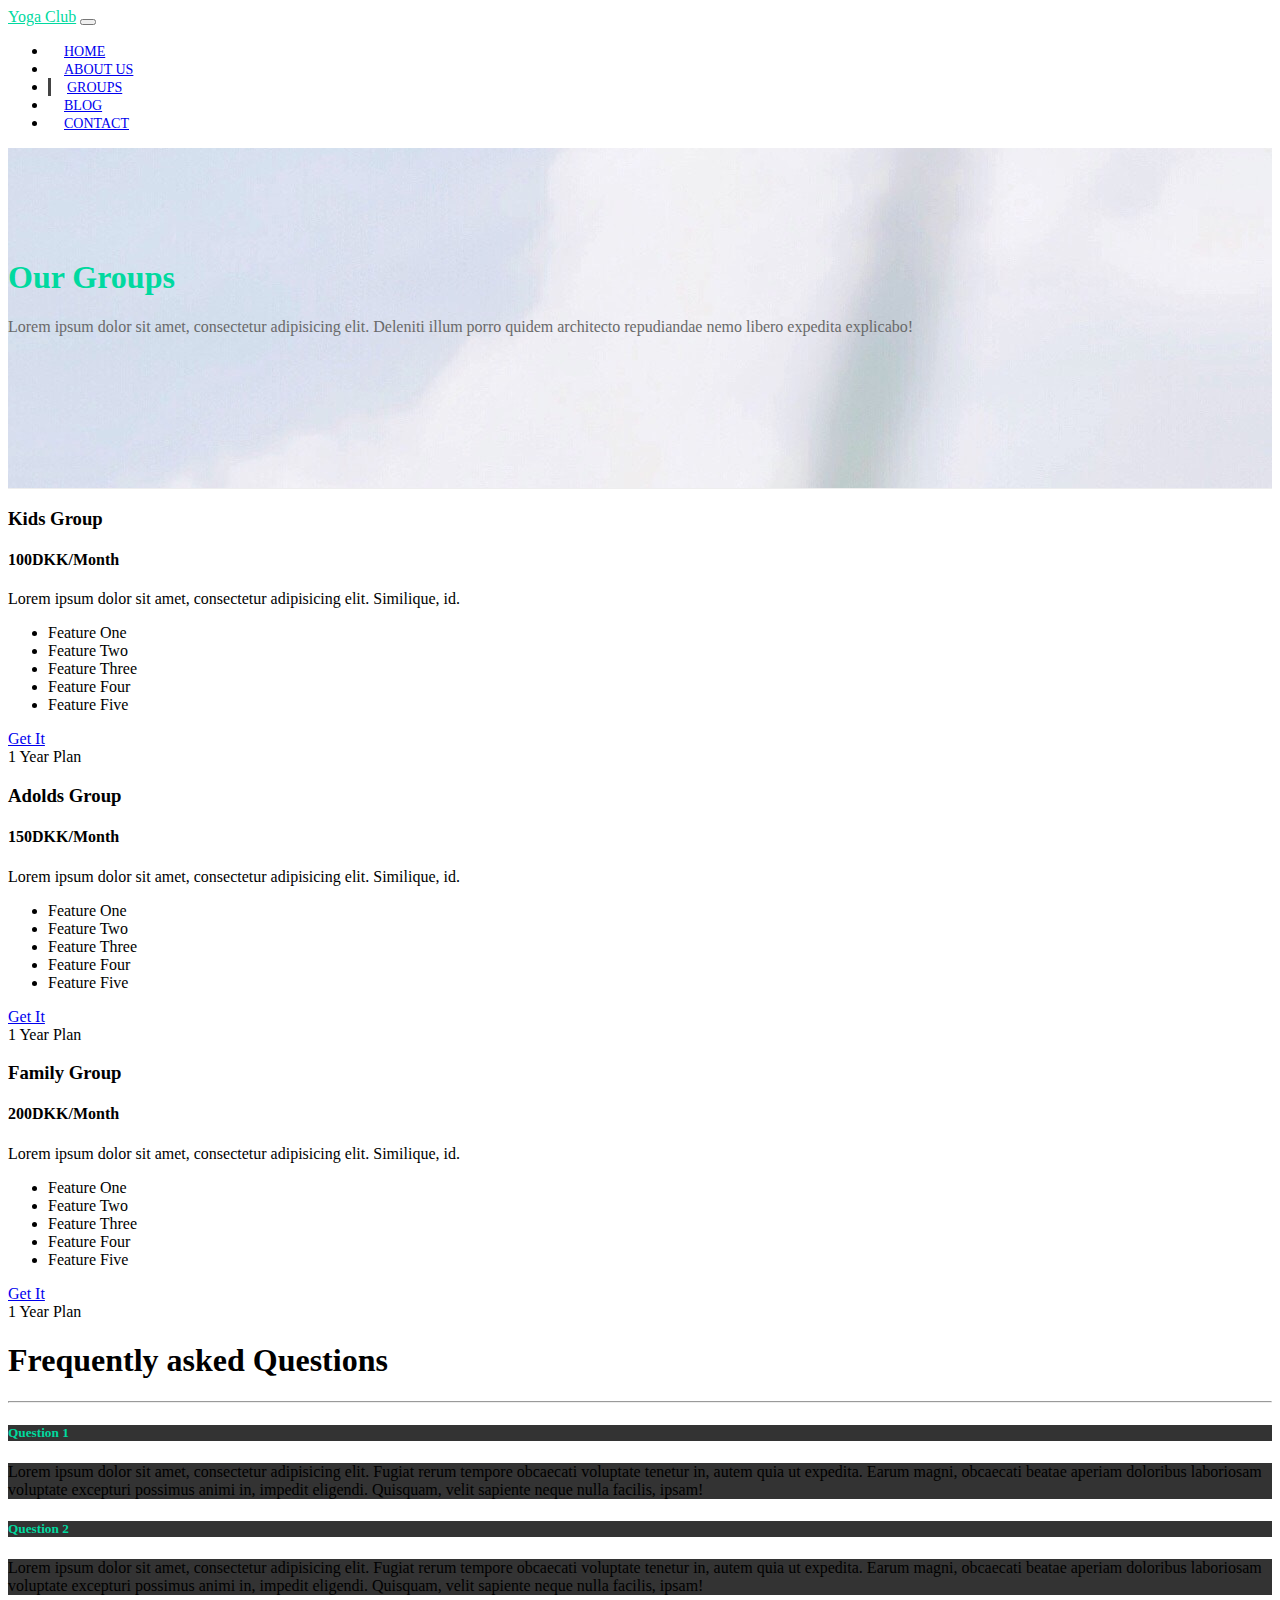
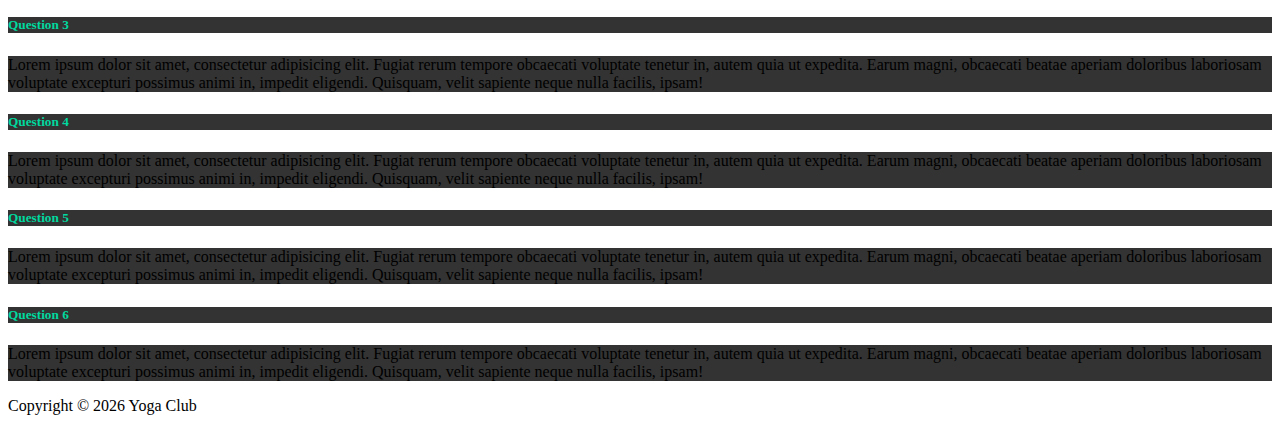
<file: groups.html>
<!DOCTYPE html>
<html lang="en">

    <head>
        <meta charset="UTF-8">
        <meta name="viewport" content="width=device-width, initial-scale=1.0">
        <meta http-equiv="X-UA-Compatible" content="ie=edge">
        <link rel="stylesheet" href="https://use.fontawesome.com/releases/v5.0.13/css/all.css" integrity="sha384-DNOHZ68U8hZfKXOrtjWvjxusGo9WQnrNx2sqG0tfsghAvtVlRW3tvkXWZh58N9jp"
              crossorigin="anonymous">
        <link rel="stylesheet" href="https://stackpath.bootstrapcdn.com/bootstrap/4.1.1/css/bootstrap.min.css" integrity="sha384-WskhaSGFgHYWDcbwN70/dfYBj47jz9qbsMId/iRN3ewGhXQFZCSftd1LZCfmhktB"
              crossorigin="anonymous">
        <link rel="stylesheet" href="css/style.css">
        <title>Bootstrap Theme</title>
    </head>

    <body>
        <nav class="navbar navbar-expand-sm navbar-dark bg-dark fixed-top">
            <div class="container">
                <a href="index.html" class="navbar-brand">Yoga Club</a>
                <button class="navbar-toggler" data-toggle="collapse" data-target="#navbarCollapse">
                    <span class="navbar-toggler-icon"></span>
                </button>
                <div class="collapse navbar-collapse" id="navbarCollapse">
                    <ul class="navbar-nav ml-auto">
                        <li class="nav-item">
                            <a href="index.html" class="nav-link">Home</a>
                        </li>
                        <li class="nav-item">
                            <a href="about.html" class="nav-link">About Us</a>
                        </li>
                        <li class="nav-item active">
                            <a href="groups.html" class="nav-link">Groups</a>
                        </li>
                        <li class="nav-item">
                            <a href="blog.html" class="nav-link">Blog</a>
                        </li>
                        <li class="nav-item">
                            <a href="contact.html" class="nav-link">Contact</a>
                        </li>
                    </ul>
                </div>
            </div>
        </nav>

        <!-- PAGE HEADER -->
        <header id="page-header">
            <div class="container">
                <div class="row">
                    <div class="col-md-6 m-auto text-center">
                        <h1>Our Groups</h1>
                        <p>Lorem ipsum dolor sit amet, consectetur adipisicing elit. Deleniti illum porro quidem architecto repudiandae nemo libero expedita explicabo!</p>
                    </div>
                </div>
            </div>
        </header>
        
        <!-- OURS GROUPS -->
        <section id="groups" class="py-5">
            <div class="container">
                <div class="row">
                    <div class="col-md-4">
                        <div class="card text-center">
                            <div class="card-header bg-dark text-white">
                                <h3>Kids Group</h3>
                            </div>
                            <div class="card-body">
                                <h4 class="card-title">100DKK/Month</h4>
                                <p class="card-text">Lorem ipsum dolor sit amet, consectetur adipisicing elit. Similique, id.</p>
                                <ul class="list-group">
                                    <li class="list-group-item">
                                        <i class="fas fa-check"></i> Feature One
                                    </li>
                                    <li class="list-group-item">
                                        <i class="fas fa-check"></i> Feature Two
                                    </li>
                                    <li class="list-group-item">
                                        <i class="fas fa-check"></i> Feature Three
                                    </li>
                                    <li class="list-group-item">
                                        <i class="fas fa-check"></i> Feature Four
                                    </li>
                                    <li class="list-group-item">
                                        <i class="fas fa-check"></i> Feature Five
                                    </li>
                                </ul>
                                <a href="#" class="btn btn-danger btn-block mt-2">Get It</a>
                            </div>
                            <div class="card-footer text-muted">
                                1 Year Plan
                            </div>
                        </div>
                    </div>
                    <div class="col-md-4">
                        <div class="card text-center">
                            <div class="card-header bg-dark text-white">
                                <h3>Adolds Group</h3>
                            </div>
                            <div class="card-body">
                                <h4 class="card-title">150DKK/Month</h4>
                                <p class="card-text">Lorem ipsum dolor sit amet, consectetur adipisicing elit. Similique, id.</p>
                                <ul class="list-group">
                                    <li class="list-group-item">
                                        <i class="fas fa-check"></i> Feature One
                                    </li>
                                    <li class="list-group-item">
                                        <i class="fas fa-check"></i> Feature Two
                                    </li>
                                    <li class="list-group-item">
                                        <i class="fas fa-check"></i> Feature Three
                                    </li>
                                    <li class="list-group-item">
                                        <i class="fas fa-check"></i> Feature Four
                                    </li>
                                    <li class="list-group-item">
                                        <i class="fas fa-check"></i> Feature Five
                                    </li>
                                </ul>
                                <a href="#" class="btn btn-danger btn-block mt-2">Get It</a>
                            </div>
                            <div class="card-footer text-muted">
                                1 Year Plan
                            </div>
                        </div>
                    </div>
                    <div class="col-md-4">
                        <div class="card text-center">
                            <div class="card-header bg-dark text-white">
                                <h3>Family Group</h3>
                            </div>
                            <div class="card-body">
                                <h4 class="card-title">200DKK/Month</h4>
                                <p class="card-text">Lorem ipsum dolor sit amet, consectetur adipisicing elit. Similique, id.</p>
                                <ul class="list-group">
                                    <li class="list-group-item">
                                        <i class="fas fa-check"></i> Feature One
                                    </li>
                                    <li class="list-group-item">
                                        <i class="fas fa-check"></i> Feature Two
                                    </li>
                                    <li class="list-group-item">
                                        <i class="fas fa-check"></i> Feature Three
                                    </li>
                                    <li class="list-group-item">
                                        <i class="fas fa-check"></i> Feature Four
                                    </li>
                                    <li class="list-group-item">
                                        <i class="fas fa-check"></i> Feature Five
                                    </li>
                                </ul>
                                <a href="#" class="btn btn-danger btn-block mt-2">Get It</a>
                            </div>
                            <div class="card-footer text-muted">
                                1 Year Plan
                            </div>
                        </div>
                    </div>
                </div>
            </div>
        </section>
        
        <!-- FAQ -->
        <section id="faq" class="p-5 bg-dark text-white">
            <div class="container">
                <h1 class="text-center">Frequently asked Questions</h1>
                <hr>
                <div class="row">
                    <div class="col-md-6">
                        <div id="accordion">
                            <div class="card">
                                <div class="card-header">
                                    <h5 class="mb-0">
                                        <a href="#collapseOne" data-toggle="collapse" data-parent="accordion">Question 1</a>
                                    </h5>
                                </div>
                                
                                <div id="collapseOne" class="collapse">
                                    <div class="card-body">
                                        Lorem ipsum dolor sit amet, consectetur adipisicing elit. Fugiat rerum tempore obcaecati voluptate tenetur in, autem quia ut expedita. Earum magni, obcaecati beatae aperiam doloribus laboriosam voluptate excepturi possimus animi in, impedit eligendi. Quisquam, velit sapiente neque nulla facilis, ipsam!
                                    </div>
                                </div>
                            </div>
                            
                            <div class="card">
                                <div class="card-header">
                                    <h5 class="mb-0">
                                        <a href="#collapseTwo" data-toggle="collapse" data-parent="accordion">Question 2</a>
                                    </h5>
                                </div>

                                <div id="collapseTwo" class="collapse">
                                    <div class="card-body">
                                        Lorem ipsum dolor sit amet, consectetur adipisicing elit. Fugiat rerum tempore obcaecati voluptate tenetur in, autem quia ut expedita. Earum magni, obcaecati beatae aperiam doloribus laboriosam voluptate excepturi possimus animi in, impedit eligendi. Quisquam, velit sapiente neque nulla facilis, ipsam!
                                    </div>
                                </div>
                            </div>
                            
                            <div class="card">
                                <div class="card-header">
                                    <h5 class="mb-0">
                                        <a href="#collapseThree" data-toggle="collapse" data-parent="accordion">Question 3</a>
                                    </h5>
                                </div>

                                <div id="collapseThree" class="collapse">
                                    <div class="card-body">
                                        Lorem ipsum dolor sit amet, consectetur adipisicing elit. Fugiat rerum tempore obcaecati voluptate tenetur in, autem quia ut expedita. Earum magni, obcaecati beatae aperiam doloribus laboriosam voluptate excepturi possimus animi in, impedit eligendi. Quisquam, velit sapiente neque nulla facilis, ipsam!
                                    </div>
                                </div>
                            </div>
                        </div>
                    </div>
                    <div class="col-md-6">
                        <div id="accordion">
                            <div class="card">
                                <div class="card-header">
                                    <h5 class="mb-0">
                                        <a href="#collapseFour" data-toggle="collapse" data-parent="accordion">Question 4</a>
                                    </h5>
                                </div>

                                <div id="collapseFour" class="collapse">
                                    <div class="card-body">
                                        Lorem ipsum dolor sit amet, consectetur adipisicing elit. Fugiat rerum tempore obcaecati voluptate tenetur in, autem quia ut expedita. Earum magni, obcaecati beatae aperiam doloribus laboriosam voluptate excepturi possimus animi in, impedit eligendi. Quisquam, velit sapiente neque nulla facilis, ipsam!
                                    </div>
                                </div>
                            </div>

                            <div class="card">
                                <div class="card-header">
                                    <h5 class="mb-0">
                                        <a href="#collapseFive" data-toggle="collapse" data-parent="accordion">Question 5</a>
                                    </h5>
                                </div>

                                <div id="collapseFive" class="collapse">
                                    <div class="card-body">
                                        Lorem ipsum dolor sit amet, consectetur adipisicing elit. Fugiat rerum tempore obcaecati voluptate tenetur in, autem quia ut expedita. Earum magni, obcaecati beatae aperiam doloribus laboriosam voluptate excepturi possimus animi in, impedit eligendi. Quisquam, velit sapiente neque nulla facilis, ipsam!
                                    </div>
                                </div>
                            </div>

                            <div class="card">
                                <div class="card-header">
                                    <h5 class="mb-0">
                                        <a href="#collapseSix" data-toggle="collapse" data-parent="accordion">Question 6</a>
                                    </h5>
                                </div>

                                <div id="collapseSix" class="collapse">
                                    <div class="card-body">
                                        Lorem ipsum dolor sit amet, consectetur adipisicing elit. Fugiat rerum tempore obcaecati voluptate tenetur in, autem quia ut expedita. Earum magni, obcaecati beatae aperiam doloribus laboriosam voluptate excepturi possimus animi in, impedit eligendi. Quisquam, velit sapiente neque nulla facilis, ipsam!
                                    </div>
                                </div>
                            </div>
                        </div>
                    </div>
                </div>
            </div>
        </section>

        

        <!-- FOOTER -->
        <footer id="main-footer" class="text-center p-4 bg-light">
            <div class="container">
                <div class="row">
                    <div class="col">
                        <p>Copyright &copy; <span id="year"></span> Yoga Club</p>
                    </div>
                </div>
            </div>
        </footer>



        <script src="http://code.jquery.com/jquery-3.3.1.min.js" integrity="sha256-FgpCb/KJQlLNfOu91ta32o/NMZxltwRo8QtmkMRdAu8="
                crossorigin="anonymous"></script>
        <script src="https://cdnjs.cloudflare.com/ajax/libs/popper.js/1.14.3/umd/popper.min.js" integrity="sha384-ZMP7rVo3mIykV+2+9J3UJ46jBk0WLaUAdn689aCwoqbBJiSnjAK/l8WvCWPIPm49"
                crossorigin="anonymous"></script>
        <script src="https://stackpath.bootstrapcdn.com/bootstrap/4.1.1/js/bootstrap.min.js" integrity="sha384-smHYKdLADwkXOn1EmN1qk/HfnUcbVRZyYmZ4qpPea6sjB/pTJ0euyQp0Mk8ck+5T"
                crossorigin="anonymous"></script>


        <script>
            // Get the current year for the copyright
            $('#year').text(new Date().getFullYear());


        </script>
    </body>

</html>
</file>
<file: css/style.css>
body {
    overflow-x: hidden;
}

.navbar .nav-link {
    font-size: 14px;
    text-transform: uppercase;
    padding-left: 1rem !important;
    padding-right: 1rem !important;
}

.navbar .nav-item.active {
    border-left: #444 3px solid;
}

.navbar .navbar-brand {
    color: rgb(0, 217, 159);
}

.carousel-item {
    height: 450px;
}

.carousel-image-1 {
    background: url('../img/photo1.jpg');
    background-size: cover;
}

.carousel-image-2 {
    background: url('../img/photo2.jpg');
    background-size: cover;
}

.carousel-image-3 {
    background: url('../img/photo3.jpg');
    background-size: cover;
}

.carousel-caption h1 {
    color: rgb(0, 217, 159);
}

.carousel-caption p {
    color: rgb(255, 255, 255);
}

#home-icons i {
  color: rgb(0, 217, 159);
}

#home-heading {
    position: relative;
    min-height: 200px;
    background: url('../img/heading.jpg');
    background-attachment: fixed;
    background-repeat: no-repeat;
    text-align: center;
    color: rgb(0, 217, 159);
}

.dark-overlay {
    position: absolute;
    top: 0;
    left: 0;
    width: 100%;
    height: 100%;
    background: rgba(0,0,0, 0.3)
}

#video-play {
    position: relative;
    min-height: 200px;
    background: url('../img/video.jpg');
    background-attachment: fixed;
    background-repeat: no-repeat;
    background-position: 0 -300px;
    text-align: center;
    color: rgb(0, 217, 159);
}

#video-play a {
    color: rgb(0, 217, 159);
}

#page-header {
    height: 250px;
    background: url('../img/photo1.jpg');
    background-position: 0 -360px;
    background-attachment: fixed;
    color: rgb(0, 217, 159);
    border-bottom: 1px #eee solid;
    padding-top: 90px;
}
#page-header p {
    color: dimgrey;
}

.about-img {
    margin-top: -60px;
}

#faq .card {
    border: #444;
}

#faq a {
    color: rgb(0, 217, 159);
    text-decoration: none;
}

#faq .card-body,
#faq .card-header {
    background: #333;
}
</file>
